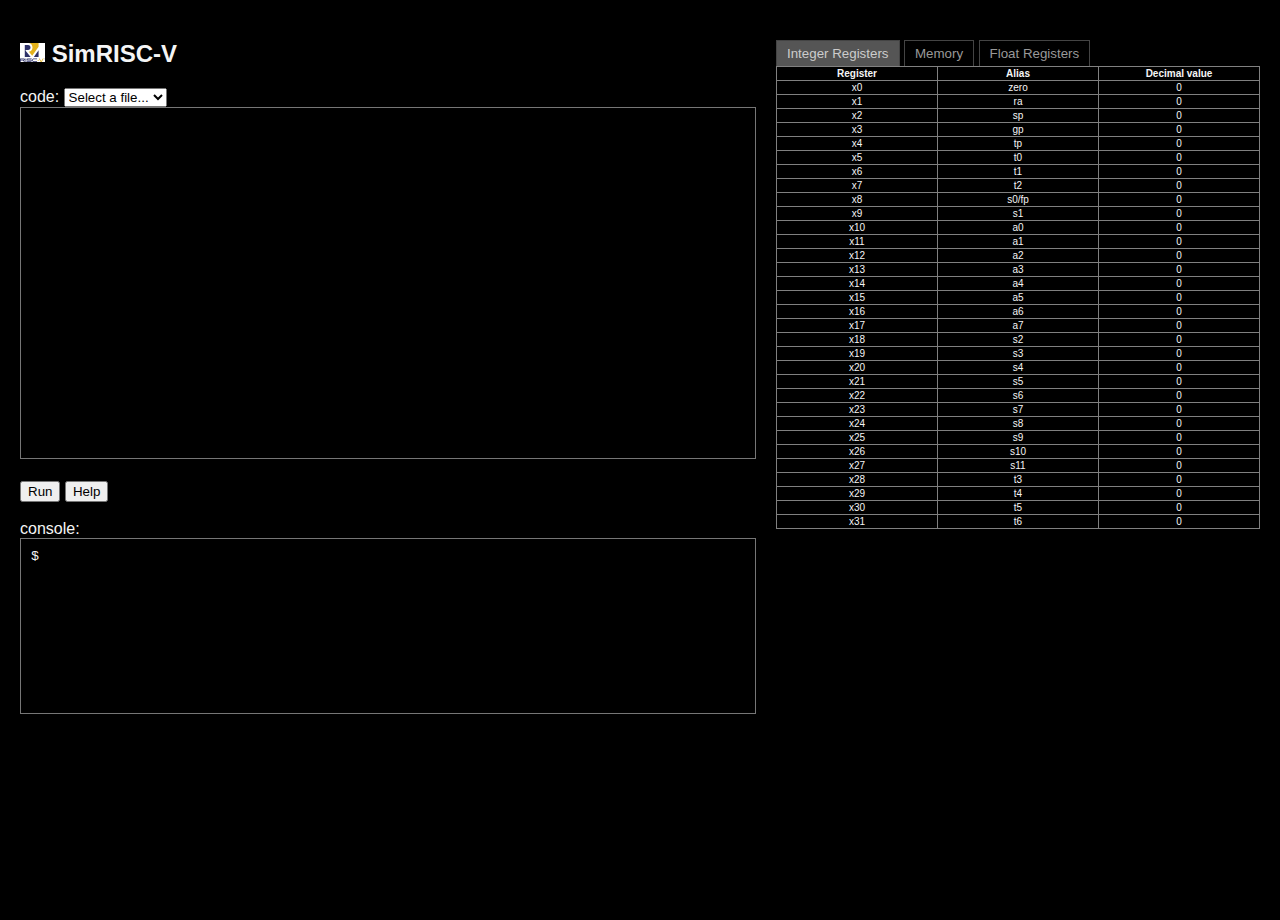
<file: index.html>
<!DOCTYPE html>
<html lang="en">
    <head>
        <meta charset="UTF-8">
        <meta name="viewport" content="width=device-width, initial-scale=1.0">
        <link rel="shortcut icon" type="image/x-icon" href="riscv.svg">
        <script type="module" src="controller.js"></script>
        <link rel="stylesheet" href="style.css">
    </head>

<body>
    <div class="container">
        <div class="left-column">
            <h2><img src="riscv.svg" style="width: 25px; background-color: white;">&nbsp;SimRISC-V</h2>
            code:
            <select id="options" >
                <option value="">Select a file...</option>
            </select>
            <br \>
            <textarea id="code" class="custom-text1" spellcheck="false"></textarea>
            <br \><br \>
            <button type="button" id="run" >Run</button>
            <button type="button" onclick="window.location.href='help.html'" >Help</button>
            <br \><br \>
            console:<br \>
            <textarea id="console" class="custom-text2" spellcheck="false">$ </textarea>
        </div>
        <div class="right-column">
            <h2></h2>
            <div>
            <button class="tab-button active" onclick="openTab('registers-table')">Integer Registers</button>
            <button class="tab-button" onclick="openTab('stack-table')">Memory</button>
            <button class="tab-button" onclick="openTab('float-table')">Float Registers</button>
            <div id="registers-table" class="tab active"></div>
            <div id="stack-table" class="tab"></div>
            <div id="float-table" class="tab"></div>
            </div>
        </div>
    </div>

    <script>
        function openTab(tabName) {
            // Ocultar todas las pestañas y desactivar los botones
            var tabs = document.getElementsByClassName("tab");
            for (var i = 0; i < tabs.length; i++) {
                tabs[i].classList.remove("active");
            }
            var buttons = document.getElementsByClassName("tab-button");
            for (var i = 0; i < buttons.length; i++) {
                buttons[i].classList.remove("active");
            }
    
            // Mostrar la pestaña seleccionada y activar su botón
            document.getElementById(tabName).classList.add("active");
            event.currentTarget.classList.add("active");
        }
    </script>
</body>

</html>
</file>
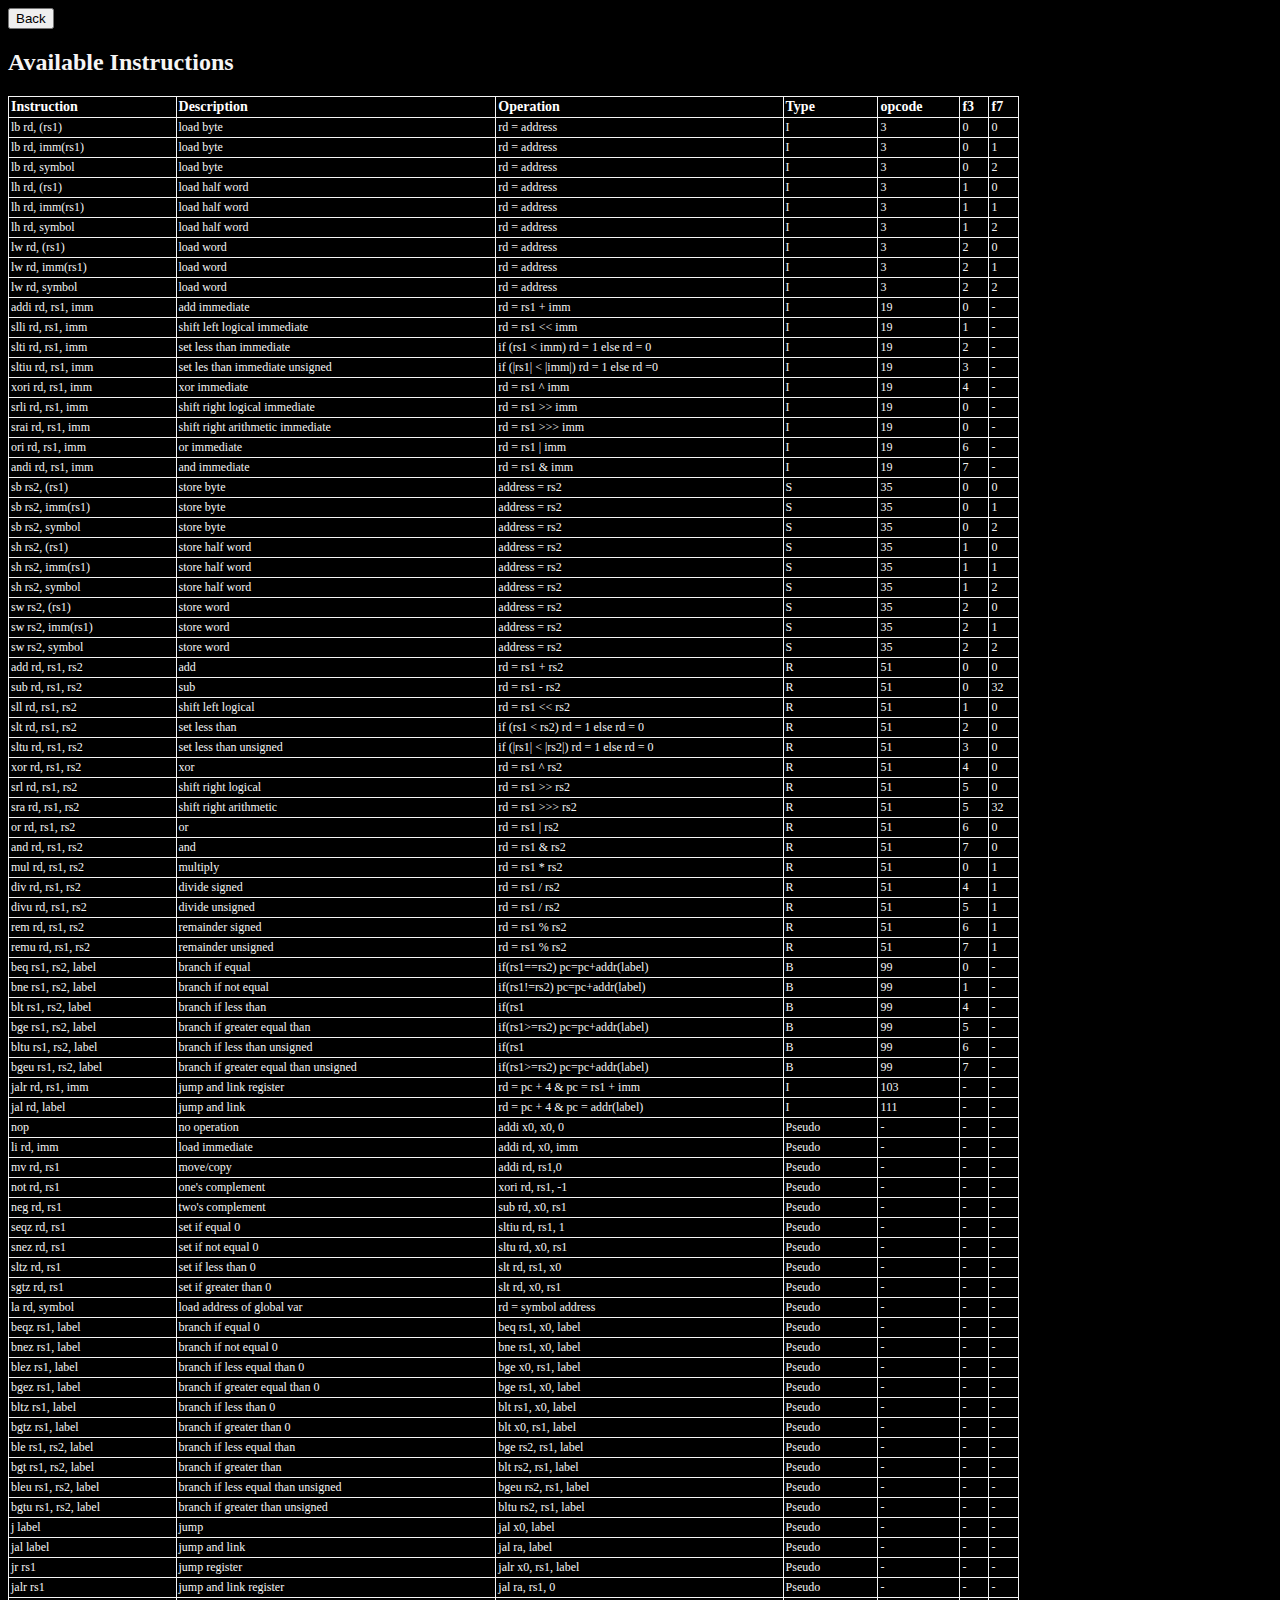
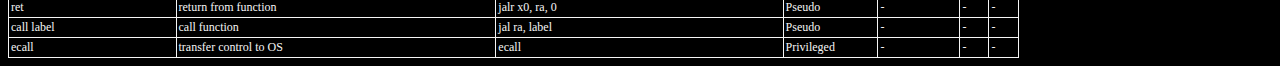
<file: help.html>
<!DOCTYPE html>
<html lang="en">
<head>
    <meta charset="UTF-8">
    <meta name="viewport" content="width=device-width, initial-scale=1.0">
    <title>SimRISC-V Help</title>
    <button type="button" onclick="window.location.href='/'" >Back</button>
    <style>
        body {
            background-color: black;
            color: whitesmoke;
        }
        table {
            border-collapse: collapse;
            width: 80%;
        }
        th, td {
            border: 1px solid whitesmoke;
            padding: 2px;
            text-align: left;
            font-size: 12px; 
        }
        th {
            color: white;
            font-size: 14px; 
        }
    </style>
</head>
<body>
    <h2>Available Instructions</h2>
    <div id="table-container"></div>

    <script>
        document.addEventListener('DOMContentLoaded', function() {
            const tableContainer = document.getElementById('table-container');

            // Ruta al archivo CSV
            const csvPath = 'help.csv';

            // Función para cargar y procesar el CSV
            function loadCSV() {
                fetch(csvPath)
                    .then(response => response.text())
                    .then(data => {
                        const rows = parseCSV(data);
                        const headers = rows[0];

                        let html = '<table><thead><tr>';
                        headers.forEach(header => {
                            html += `<th>${header}</th>`;
                        });
                        html += '</tr></thead><tbody>';

                        for (let i = 1; i < rows.length; i++) {
                            const row = rows[i];
                            html += '<tr>';
                            row.forEach(cell => {
                                html += `<td>${cell}</td>`;
                            });
                            html += '</tr>';
                        }

                        html += '</tbody></table>';
                        tableContainer.innerHTML = html;
                    })
                    .catch(error => {
                        console.error('Error al cargar el archivo CSV:', error);
                    });
            }

            // Función para parsear el CSV teniendo en cuenta las comillas
            function parseCSV(csv) {
                // Divide el CSV en líneas
                const lines = csv.trim().split('\n');
                const result = [];

                // Procesa cada línea
                lines.forEach(line => {
                    let insideQuotes = false;
                    let field = '';
                    const fields = [];

                    // Itera sobre cada caracter de la línea
                    for (let i = 0; i < line.length; i++) {
                        const char = line[i];

                        if (char === '"') {
                            // Cambia el estado de "dentro de comillas"
                            insideQuotes = !insideQuotes;
                        } else if (char === ',' && !insideQuotes) {
                            // Si no está dentro de comillas y encuentra una coma, guarda el campo
                            fields.push(field.trim());
                            field = '';
                        } else {
                            // Agrega el caracter al campo actual
                            field += char;
                        }
                    }

                    // Añade el último campo
                    fields.push(field.trim());

                    // Agrega la fila procesada al resultado final
                    result.push(fields);
                });

                return result;
            }

            // Llamar a la función para cargar el CSV cuando se carga el contenido de la página
            loadCSV();
        });
   </script>
</body>
</html>
</file>
<file: style.css>
body, html {
    height: 100%;
    margin: 0;
    font-family: Arial, sans-serif;
    color: whitesmoke;
    background-color: black; /* Color de fondo para el cuerpo */
  }
  
  .container {
    display: flex;
    justify-content: space-between; /* Distribuye las columnas con espacio entre ellas */
    padding: 10px; /* Espacio alrededor del contenedor */
    height: 100%; /* Ocupar el alto completo del viewport */
  }
  
  .custom-text1 {
    width: 100%; /* Ancho del textarea al 100% del contenedor */
    height: 40%; /* Altura del textarea al 50% del contenedor */
    padding: 10px; /* Relleno interior */
    box-sizing: border-box; /* Incluir el padding en el ancho total */
    resize: none; /* Evitar redimensionamiento del textarea */
    color: whitesmoke;
    background-color: black;
 }
  
  .custom-text2 {
    width: 100%; /* Ancho del textarea al 100% del contenedor */
    height: 20%; /* Altura del textarea al 30% del contenedor */
    padding: 10px; /* Relleno interior */
    box-sizing: border-box; /* Incluir el padding en el ancho total */
    resize: none; /* Evitar redimensionamiento del textarea */
    color: whitesmoke;
    background-color: black;
 }
  
  .left-column {
    width: 60%; /* Ancho del 70% para la columna izquierda */
    padding: 10px; /* Espacio interno dentro de la columna */
    box-sizing: border-box; /* Incluir el padding en el ancho total */
  }
  

  .right-column {
    width: 40%; /* Ancho del 30% para la columna derecha */
    padding: 10px; /* Espacio interno dentro de la columna */
    box-sizing: border-box; /* Incluir el padding en el ancho total */
    /*display: flex; /* Utiliza flexbox para alinear verticalmente */
    /*justify-content: center; /* Centrar contenido horizontalmente */
    /*align-items: center; /* Centrar contenido verticalmente */
  }
  
  .button-container {
    margin-top: 20px; /* Espacio superior para separar los botones del textarea */
    display: flex; /* Utiliza flexbox para alinear los botones */
    justify-content: flex-start; /* Alinea los botones al inicio */
  }
  
  .button-container button {
    margin-right: 10px; /* Margen derecho entre los botones */
    padding: 10px 20px; /* Relleno interior de los botones */
    font-size: 14px; /* Tamaño de la fuente de los botones */
  }
  
  table {
    width: 100%; /* Ancho completo de la tabla */
    height: 85%;
    /*max-width: 100%; /* Máximo ancho de la tabla */
    border-collapse: collapse; /* Colapsar bordes de celda */
    table-layout: fixed; /* Fijar el tamaño de la tabla */
  }
  
  table, th, td {
    border: 1px solid grey; /* Borde de celda */
    padding: 1px; /* Relleno de celda */
    text-align: center; /* Alineación de texto en celda */
    font-size: 10px; /* Tamaño de la fuente */
  }
  
  th {
    font-size: 10px
  }

 /* Estilos básicos para las pestañas */
 .tab {
  display: none; /* Oculta todas las pestañas */
}
.tab.active {
  display: block; /* Muestra la pestaña activa */
}
.tab-button {
  cursor: pointer;
  padding: 5px 10px;
  background-color: #000000;
  border: 1px solid #444;
  color: #999;
  border-bottom: none;
  transition: background-color 0.3s ease;
}
.tab-button.active {
  background-color: #555555;
  color: #ccc
}
</file>
